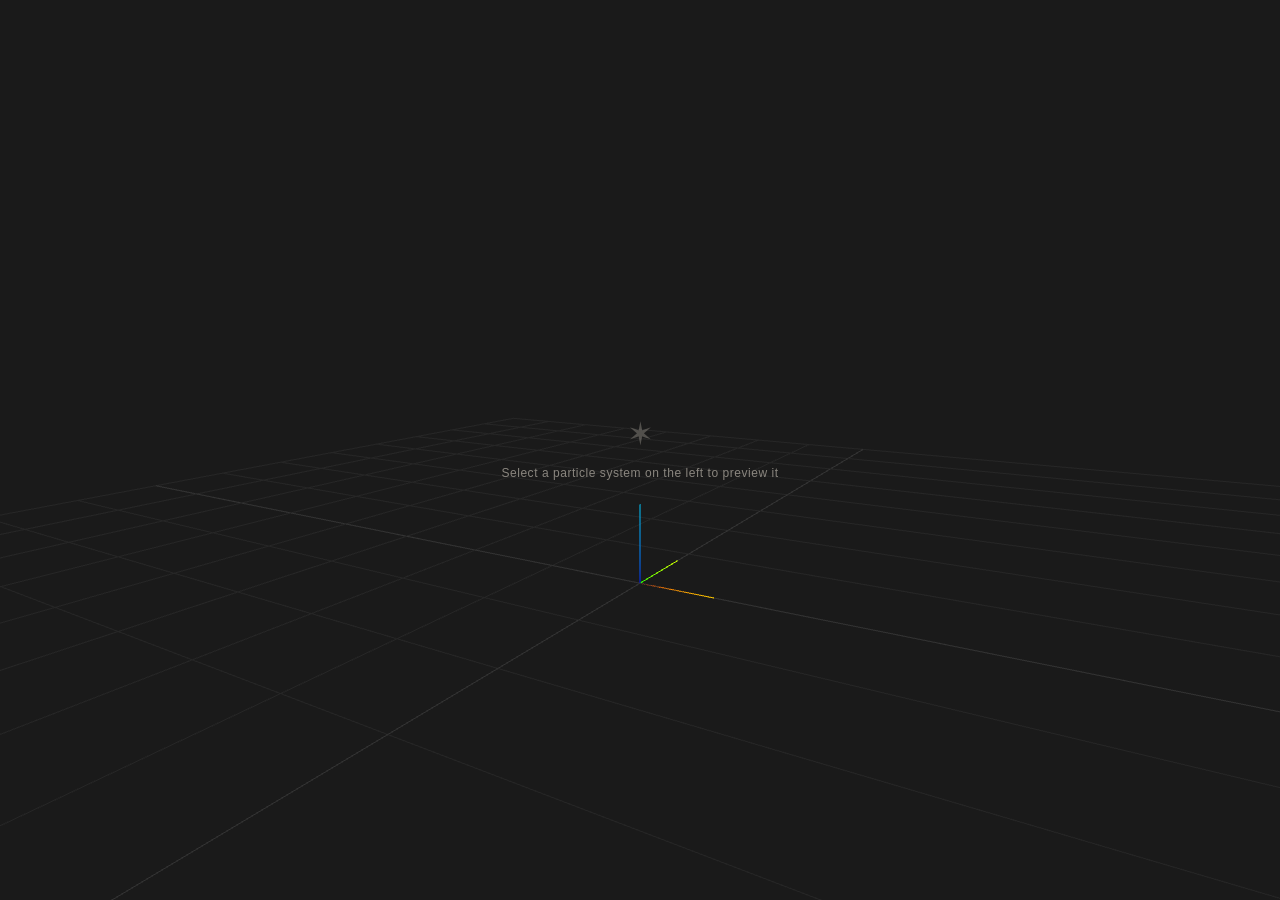
<file: src/static/particles3d.html>
<!DOCTYPE html>
<html lang="en">
<head>
<meta charset="utf-8">
<title>Particle Preview</title>
<style>
  * { margin: 0; padding: 0; box-sizing: border-box; }

  body {
    background: #1a1a1a;
    width: 100vw;
    height: 100vh;
    overflow: hidden;
    font-family: -apple-system, BlinkMacSystemFont, 'Segoe UI', Roboto, sans-serif;
  }

  #canvas-container { width: 100%; height: 100%; }

  /* Статус (idle / loading / error) - как в viewer3d */
  #status {
    position: absolute;
    inset: 0;
    display: flex;
    flex-direction: column;
    align-items: center;
    justify-content: center;
    gap: 14px;
    pointer-events: none;
  }

  @keyframes spin { to { transform: rotate(360deg); } }

  #status-spinner {
    width: 26px; height: 26px;
    border: 2px solid #3a3a3a;
    border-top-color: #8a867f;
    border-radius: 50%;
    animation: spin 0.75s linear infinite;
    display: none;
    flex-shrink: 0;
  }

  #status-icon { font-size: 32px; color: #8a867f; opacity: 0.5; line-height: 1; }

  /* Фон тёмный в обеих темах: огонь и свечение на светлом теряются. Зато
     подписи не тонут в нём, как прежние #454545 */
  #status-text {
    color: #8a867f;
    font-size: 12px;
    letter-spacing: 0.045em;
    text-align: center;
    max-width: 320px;
    line-height: 1.55;
  }

  #status.loading #status-spinner { display: block; }
  #status.loading #status-icon    { display: none; }
  #status.loading #status-text    { color: #8a867f; }
  #status.error   #status-icon    { opacity: 0.3; }
  #status.error   #status-text    { color: #a05050; }
  #status.hidden  { display: none; }

  /* Счётчик частиц */
  #stats {
    position: absolute;
    left: 10px; bottom: 8px;
    color: #7a766f;
    font-size: 11px;
    letter-spacing: 0.04em;
    user-select: none;
    display: none;
  }
</style>
</head>
<body>
<div id="canvas-container"></div>
<div id="status">
  <div id="status-spinner"></div>
  <div id="status-icon">&#10038;</div>
  <div id="status-text"></div>
</div>
<div id="stats"></div>

<script type="importmap">
{
  "imports": {
    "three":          "./js/three.module.js",
    "three/addons/":  "./js/addons/"
  }
}
</script>

<script type="module">
import * as THREE        from 'three';
import { OrbitControls } from 'three/addons/controls/OrbitControls.js';
import { OBJLoader }     from 'three/addons/loaders/OBJLoader.js';
import { ParticleSystemInstance, implementedModules } from './js/particles/engine.js';
import { patchDefinition, refreshInstances, missingMaterials, adoptDefinitions } from './js/particles/definitions.js';
import { modAttr, moduleFn, findModule, findOrigin, ORIGIN_OFFSET, toWorld, toLocal, effectScope,
         originScope, effectNames, shiftLive } from './js/particles/gizmo_scope.js';

// i18n

const I18N = {
  en: {
    prompt: 'Select a particle system on the left to preview it',
    error_load: 'Failed to load effect',
  },
  ru: {
    prompt: 'Выберите систему частиц слева, чтобы увидеть превью',
    error_load: 'Не удалось загрузить эффект',
  },
};
let lang = 'en';
window.setLanguage = (l) => {
  lang = I18N[l] ? l : 'en';
  // Подсказка «выберите систему» уже в кадре: язык приходит после старта, и
  // без перерисовки она осталась бы на прежнем
  if (statusEl && statusEl.className === '' && statusTxt.textContent) {
    statusTxt.textContent = I18N[lang].prompt;
  }
};

// Статус

const statusEl  = document.getElementById('status');
const statusTxt = document.getElementById('status-text');
const statsEl   = document.getElementById('stats');

function setStatus(mode, text) {
  statusEl.className = mode;
  statusTxt.textContent = text || '';
}
window.showPrompt  = (t) => setStatus('', t || I18N[lang].prompt);
window.showLoading = (t) => setStatus('loading', t || '');
window.showError   = (t) => setStatus('error', t || I18N[lang].error_load);

// Сцена

const container = document.getElementById('canvas-container');
const renderer = new THREE.WebGLRenderer({ antialias: true, alpha: false });
renderer.setPixelRatio(window.devicePixelRatio || 1);
renderer.setSize(window.innerWidth, window.innerHeight);
renderer.setClearColor(0x1a1a1a);
container.appendChild(renderer.domElement);

const scene = new THREE.Scene();

// Source: Z вверх, единицы - юниты Хаммера
const camera = new THREE.PerspectiveCamera(
  60, window.innerWidth / window.innerHeight, 1, 20000);
camera.up.set(0, 0, 1);
camera.position.set(110, -190, 80);

const controls = new OrbitControls(camera, renderer.domElement);
controls.target.set(0, 0, 40);
controls.enableDamping = true;
controls.dampingFactor = 0.08;
// Без предела колесо уводило камеру на миллионы юнитов - за дальнюю
// плоскость (20000), и сцена просто исчезала. Самые большие эффекты (небо,
// эмбиент карты) - несколько тысяч юнитов, им хватает
controls.maxDistance = 8000;
controls.update();
controls.saveState();   // «дом» камеры для returnIfLost

//: Дальше этого считаем, что человек улетел: центр обзора ушёл за край
//: сетки (она 512 юнитов) или камера отъехала так, что эффект - точка
const LOST_TARGET = 400;
const LOST_DISTANCE = 2000;

/** Вернуть камеру домой, если её увели далеко. Ближний ракурс не трогаем:
 *  его выбирали нарочно, чтобы сравнить эффекты с одной точки */
function returnIfLost() {
  const far = controls.target.distanceTo(controls.target0) > LOST_TARGET
    || camera.position.distanceTo(controls.target) > LOST_DISTANCE;
  if (far) controls.reset();
}

const grid = new THREE.GridHelper(512, 16, 0x333333, 0x262626);
grid.rotation.x = Math.PI / 2;   // XZ -> XY (пол Source)
scene.add(grid);

const axes = new THREE.AxesHelper(24);
scene.add(axes);

// Модель под эффектом
// Спрайты рисуются своим шейдером и на свет не реагируют - эти источники
// нужны только мешу модели, чтобы форма читалась без текстуры
scene.add(new THREE.HemisphereLight(0xbfc6cf, 0x202024, 2.0));
const modelSun = new THREE.DirectionalLight(0xffffff, 1.2);
modelSun.position.set(60, -120, 140);
scene.add(modelSun);

let modelObject = null;
let modelVisible = false;

function disposeModel() {
  if (modelObject === null) return;
  scene.remove(modelObject);
  const seen = new Set();
  modelObject.traverse(child => {
    if (!child.isMesh) return;
    child.geometry.dispose();
    const mat = child.material;
    // Материал общий на несколько мешей - освобождаем один раз, вместе с картой
    if (mat && !seen.has(mat)) {
      seen.add(mat);
      if (mat.map) mat.map.dispose();
      if (mat.dispose) mat.dispose();
    }
  });
  modelObject = null;
}

/**
 * Меш модели в сцене: OBJ приходит строкой из smd_to_obj_service с флагом
 * keep_source_axes, то есть уже в координатах Source - той же системе, в
 * которой живут контрол-пойнты и частицы. Никаких доворотов здесь быть не
 * должно, иначе эффект «съедет» с точки крепления
 *
 * textures - {имя материала: data URL}; имена приходят из usemtl того же OBJ.
 * Материал без текстуры остаётся серым: силуэт под эффектом всё равно нужен.
 */
// Случайная точка на поверхности показанной модели - для «Position on Model
// Random»: в игре частица рождается в хитбоксах игрока, здесь - на его же
// сетке. Треугольники взвешены по площади. «hitbox scale» приближён
// масштабом точки относительно центра модели (в игре - каждый хитбокс
// относительно своего центра, точнее без хитбоксов не сделать)
let modelSampler = null;

function buildModelSampler(obj) {
  const tris = [], cum = [];
  let total = 0;
  const v = [new THREE.Vector3(), new THREE.Vector3(), new THREE.Vector3()];
  obj.updateMatrixWorld(true);
  obj.traverse(child => {
    if (!child.isMesh) return;
    const pos = child.geometry.getAttribute('position');
    const idx = child.geometry.getIndex();
    const n = idx ? idx.count : pos.count;
    for (let i = 0; i + 2 < n; i += 3) {
      for (let k = 0; k < 3; k++) {
        const vi = idx ? idx.getX(i + k) : i + k;
        v[k].fromBufferAttribute(pos, vi).applyMatrix4(child.matrixWorld);
      }
      const area = new THREE.Triangle(v[0], v[1], v[2]).getArea();
      if (!(area > 0)) continue;
      tris.push([v[0].clone(), v[1].clone(), v[2].clone()]);
      total += area;
      cum.push(total);
    }
  });
  if (!tris.length) return null;
  const box = new THREE.Box3().setFromObject(obj);
  const center = box.getCenter(new THREE.Vector3());
  return { tris, cum, total, center };
}

function sampleModel(out, scale) {
  const m = modelSampler;
  if (!m || !modelVisible) return false;   // скрытой модели («В мире») для эффекта нет
  const r = Math.random() * m.total;
  let lo = 0, hi = m.cum.length - 1;
  while (lo < hi) { const mid = (lo + hi) >> 1; if (m.cum[mid] < r) lo = mid + 1; else hi = mid; }
  const [a, b, c] = m.tris[lo];
  let u = Math.random(), w = Math.random();
  if (u + w > 1) { u = 1 - u; w = 1 - w; }
  const s = scale || 1;
  for (let i = 0; i < 3; i++) {
    const k = 'xyz'[i];
    const p = a[k] + (b[k] - a[k]) * u + (c[k] - a[k]) * w;
    out[i] = m.center[k] + (p - m.center[k]) * s;
  }
  return true;
}

window.loadModelObj = function(objText, textures) {
  try {
    disposeModel();
    modelSampler = null;
    if (!objText) return;
    const obj = new OBJLoader().parse(objText);
    const maps = textures || {};
    const loader = new THREE.TextureLoader();
    const byName = {};
    const plain = new THREE.MeshLambertMaterial({
      color: 0x9aa0a8, side: THREE.DoubleSide,
    });
    const materialFor = (name) => {
      const url = maps[name];
      if (!url) return plain;
      if (!byName[name]) {
        const map = loader.load(url);
        map.colorSpace = THREE.SRGBColorSpace;
        byName[name] = new THREE.MeshLambertMaterial({
          map: map, side: THREE.DoubleSide,
        });
      }
      return byName[name];
    };
    obj.traverse(child => {
      if (!child.isMesh) return;
      const name = child.material && child.material.name;
      child.material = materialFor(name);
    });
    obj.visible = modelVisible;
    // Модель непрозрачна и пишет глубину: частицы за ней корректно скрываются
    obj.renderOrder = 0;
    scene.add(obj);
    modelObject = obj;
    modelSampler = buildModelSampler(obj);
  } catch (e) {
    console.log('loadModelObj error:', e);
  }
};

window.setModelVisible = function(v) {
  modelVisible = !!v;
  if (modelObject !== null) modelObject.visible = modelVisible;
};

window.clearModel = function() {
  disposeModel();
};

/** Состояние меша модели - для автопроверки загрузки (см. particleDebugState) */
window.particleDebugModel = function() {
  if (modelObject === null) return { loaded: false, visible: modelVisible };
  let meshes = 0, textured = 0;
  modelObject.traverse(child => {
    if (!child.isMesh) return;
    meshes++;
    if (child.material && child.material.map) textured++;
  });
  const box = new THREE.Box3().setFromObject(modelObject);
  return {
    loaded: true,
    visible: modelObject.visible,
    meshes: meshes,
    textured: textured,
    min: [box.min.x, box.min.y, box.min.z],
    max: [box.max.x, box.max.y, box.max.z],
  };
};

window.addEventListener('resize', () => {
  camera.aspect = window.innerWidth / window.innerHeight;
  camera.updateProjectionMatrix();
  renderer.setSize(window.innerWidth, window.innerHeight);
});

// Инстансный рендер спрайтов

const VERT = `
  attribute vec3 iPos;
  attribute float iRadius;
  attribute float iRot;
  attribute vec3 iColor;
  attribute float iAlpha;
  attribute vec4 iUV0;
  attribute vec4 iUV1;
  attribute float iBlend;
  attribute float iOrient;
  attribute vec3 iRight;
  attribute vec3 iUp;
  varying vec2 vUv0;
  varying vec2 vUv1;
  varying float vBlend;
  varying vec3 vColor;
  varying float vAlpha;
  varying vec2 vLocal;
  void main() {
    vec2 corner = position.xy;
    float c = cos(iRot), s = sin(iRot);
    vec2 rc = vec2(corner.x * c - corner.y * s, corner.x * s + corner.y * c);
    vec4 pos;
    if (iOrient > 1.5) {
      // orientation_type 2/3: спрайт лежит в плоскости осей iRight/iUp. Без
      // «orientation control point» это XY-плоскость мира,
      // с ним - базис контрол-пойнта
      pos = modelViewMatrix * vec4(iPos + (iRight * rc.x + iUp * rc.y) * iRadius, 1.0);
    } else if (iOrient > 0.5) {
      // orientation_type 1: билборд, зафиксированный по мировой вертикали -
      // разворачивается к камере только вокруг Z
      vec3 up = vec3(0.0, 0.0, 1.0);
      vec3 c = cross(up, cameraPosition - iPos);
      vec3 right = length(c) < 1e-5 ? vec3(1.0, 0.0, 0.0) : normalize(c);
      pos = modelViewMatrix * vec4(iPos + (right * rc.x + up * rc.y) * iRadius, 1.0);
    } else {
      pos = modelViewMatrix * vec4(iPos, 1.0);
      pos.xy += rc * iRadius;
    }
    gl_Position = projectionMatrix * pos;
    vUv0 = uv * iUV0.xy + iUV0.zw;
    vUv1 = uv * iUV1.xy + iUV1.zw;
    vBlend = iBlend;
    vColor = iColor;
    vAlpha = iAlpha;
    vLocal = uv;
  }
`;

const FRAG = `
  uniform sampler2D uTex;
  uniform float uHasTex;
  uniform float uSoft;
  uniform float uMod2x;
  varying vec2 vUv0;
  varying vec2 vUv1;
  varying float vBlend;
  varying vec3 vColor;
  varying float vAlpha;
  varying vec2 vLocal;
  void main() {
    vec4 t = vec4(1.0);
    if (uHasTex > 0.5) {
      vec4 t0 = texture2D(uTex, vUv0);
      vec4 t1 = texture2D(uTex, vUv1);
      t = mix(t0, t1, vBlend);
    } else if (uSoft > 0.5) {
      // Нет текстуры (refract-материал и т.п.) - мягкий круг вместо квада
      float d = length(vLocal * 2.0 - 1.0);
      t.a = smoothstep(1.0, 0.45, d);
    }
    if (uMod2x > 0.5) {
      // $mod2x: фон × цвет × 2 (бленд DstColor/SrcColor), прозрачность
      // ведёт к нейтральному серому, а не к чёрному
      gl_FragColor = vec4(mix(vec3(0.5), t.rgb * vColor, t.a * vAlpha), 1.0);
      return;
    }
    gl_FragColor = vec4(t.rgb * vColor, t.a * vAlpha);
    if (gl_FragColor.a < 0.004) discard;
  }
`;

// Лента (render_rope): треугольная полоса через частицы, мягкие края по ширине
// Текстура ложится вдоль ленты: U поперёк (0..1), V - пройденная длина в
// проходах текстуры (texel_size × высота текстуры), плюс сдвиг и скролл.
// Без текстуры - мягкая полоса
const ROPE_VERT = `
  attribute vec3 aColor;
  attribute float aAlpha;
  attribute float aU;
  attribute float aV;
  varying vec3 vColor;
  varying float vAlpha;
  varying vec2 vUv;
  void main() {
    gl_Position = projectionMatrix * modelViewMatrix * vec4(position, 1.0);
    vColor = aColor;
    vAlpha = aAlpha;
    vUv = vec2(aU, aV);
  }
`;

const ROPE_FRAG = `
  uniform sampler2D uTex;
  uniform float uHasTex;
  varying vec3 vColor;
  varying float vAlpha;
  varying vec2 vUv;
  void main() {
    vec4 t = vec4(1.0);
    if (uHasTex > 0.5) {
      t = texture2D(uTex, vUv);
    } else {
      float e = 1.0 - abs(vUv.x * 2.0 - 1.0);
      t.a = smoothstep(0.0, 0.6, e);
    }
    gl_FragColor = vec4(t.rgb * vColor, t.a * vAlpha);
    if (gl_FragColor.a < 0.004) discard;
  }
`;

const textureLoader = new THREE.TextureLoader();
const textureCache = {};   // materialName -> THREE.Texture | null

function getTexture(materialName, materials) {
  if (materialName in textureCache) return textureCache[materialName];
  const info = materials[materialName];
  let tex = null;
  if (info && info.dataUrl) {
    // Пока картинка из data-URL декодируется (1024-2048² у workshop-эффектов -
    // это секунды), three.js привязывает пустой GL-объект, а WebGL читает из
    // него непрозрачный ЧЁРНЫЙ: спрайт с обычным блендом висел чёрным
    // квадратом, пока текстура не догрузится. Батчи ждут ready
    tex = textureLoader.load(info.dataUrl, () => { tex.userData.ready = true; });
    tex.flipY = false;                       // UV sheet-кадров - top-left, как в Source
    // colorSpace не задаём: кастомный ShaderMaterial не делает обратного
    // sRGB-преобразования, декод в линейное пространство затемнил бы текстуры
    tex.wrapS = tex.wrapT = THREE.ClampToEdgeWrapping;
    tex.minFilter = THREE.LinearFilter;
    tex.magFilter = THREE.LinearFilter;
  }
  textureCache[materialName] = tex;
  return tex;
}

/** Мягкий фолбэк вместо квада: материала нет вовсе или это refract без $basetexture */
function isSoftFallback(materialName) {
  const info = materialsJson[materialName];
  if (!info) return true;
  return !info.dataUrl && info.shader === 'refract';
}

/** Батч: один материал (текстура+блендинг) -> один инстансный меш */
class SpriteBatch {
  constructor(texture, additive, soft, mod2x = false) {
    this._soft = soft ? 1.0 : 0.0;
    this._texture = texture;
    this.capacity = 256;
    this._buildGeometry();

    this.material = new THREE.ShaderMaterial({
      uniforms: {
        uTex:    { value: texture },
        uHasTex: { value: texture ? 1.0 : 0.0 },
        uSoft:   { value: this._soft },
        uMod2x:  { value: mod2x ? 1.0 : 0.0 },
      },
      vertexShader: VERT,
      fragmentShader: FRAG,
      transparent: true,
      depthWrite: false,
      depthTest: true,
      blending: THREE.CustomBlending,
      blendSrc: mod2x ? THREE.DstColorFactor : THREE.SrcAlphaFactor,
      blendDst: mod2x ? THREE.SrcColorFactor
              : additive ? THREE.OneFactor : THREE.OneMinusSrcAlphaFactor,
      // Альфу ХОЛСТА не трогаем. three создаёт контекст с alpha:true и
      // premultipliedAlpha:true (свой alpha:false - лишь про цвет очистки), и
      // обычный бленд опускал альфу буфера (0.3² + 0.7 = 0.79): сквозь холст
      // просвечивал фон страницы - тёмный в приложении. На экране это был
      // «чёрный ящик» ровно по границам полупрозрачных квадов
      blendSrcAlpha: THREE.ZeroFactor,
      blendDstAlpha: THREE.OneFactor,
      side: THREE.DoubleSide,
    });

    this.mesh = new THREE.Mesh(this.geometry, this.material);
    this.mesh.frustumCulled = false;
    // ponytail: без пер-частичной сортировки; additive поверх обычных
    this.mesh.renderOrder = additive ? 2 : 1;
    scene.add(this.mesh);
  }

  /** Геометрия под ёмкость - целиком новая: three (r160) в dispose отпускает
      только текущие атрибуты, и подменённые буферы висели в видеопамяти */
  _buildGeometry() {
    this.geometry = new THREE.InstancedBufferGeometry();
    // Квад ±1; uv: top-left origin (flipY=false)
    this.geometry.setAttribute('position', new THREE.BufferAttribute(
      new Float32Array([-1, -1, 0,  1, -1, 0,  1, 1, 0,  -1, 1, 0]), 3));
    this.geometry.setAttribute('uv', new THREE.BufferAttribute(
      new Float32Array([0, 1,  1, 1,  1, 0,  0, 0]), 2));
    this.geometry.setIndex([0, 1, 2, 0, 2, 3]);
    const n = this.capacity;
    const mk = (name, itemSize) => {
      const a = new THREE.InstancedBufferAttribute(new Float32Array(n * itemSize), itemSize);
      a.setUsage(THREE.DynamicDrawUsage);
      this.geometry.setAttribute(name, a);
      return a;
    };
    this.aPos    = mk('iPos', 3);
    this.aRadius = mk('iRadius', 1);
    this.aRot    = mk('iRot', 1);
    this.aColor  = mk('iColor', 3);
    this.aAlpha  = mk('iAlpha', 1);
    this.aUV0    = mk('iUV0', 4);
    this.aUV1    = mk('iUV1', 4);
    this.aBlend  = mk('iBlend', 1);
    this.aOrient = mk('iOrient', 1);
    this.aRight  = mk('iRight', 3);
    this.aUp     = mk('iUp', 3);
  }

  update(sprites) {
    if (sprites.length > this.capacity) {
      while (this.capacity < sprites.length) this.capacity *= 2;
      this.geometry.dispose();
      this._buildGeometry();
      this.mesh.geometry = this.geometry;
    }
    for (let i = 0; i < sprites.length; i++) {
      const s = sprites[i];
      this.aPos.array[i * 3]     = s.pos[0];
      this.aPos.array[i * 3 + 1] = s.pos[1];
      this.aPos.array[i * 3 + 2] = s.pos[2];
      this.aRadius.array[i] = s.radius;
      this.aRot.array[i]    = s.rotation;
      this.aColor.array[i * 3]     = s.color[0];
      this.aColor.array[i * 3 + 1] = s.color[1];
      this.aColor.array[i * 3 + 2] = s.color[2];
      this.aAlpha.array[i] = s.alpha;
      for (let j = 0; j < 4; j++) {
        this.aUV0.array[i * 4 + j] = s.uv0[j];
        this.aUV1.array[i * 4 + j] = s.uv1[j];
      }
      this.aBlend.array[i]  = s.blend;
      this.aOrient.array[i] = s.orientation;
      // Оси плоскости приходят только у ориентированных по CP спрайтов;
      // без них - XY-плоскость мира
      const right = s.right || SPRITE_PLANE_RIGHT;
      const up = s.up || SPRITE_PLANE_UP;
      for (let j = 0; j < 3; j++) {
        this.aRight.array[i * 3 + j] = right[j];
        this.aUp.array[i * 3 + j] = up[j];
      }
    }
    for (const a of [this.aPos, this.aRadius, this.aRot, this.aColor,
                     this.aAlpha, this.aUV0, this.aUV1, this.aBlend, this.aOrient,
                     this.aRight, this.aUp])
      a.needsUpdate = true;
    this.geometry.instanceCount = sprites.length;
    this.mesh.visible = sprites.length > 0
      && (!this._texture || Boolean(this._texture.userData.ready));
  }

  dispose() {
    scene.remove(this.mesh);
    this.geometry.dispose();
    this.material.dispose();
  }
}

/** Батч лент (render_rope): полоса, повёрнутая к камере, мягкие края.
    Геометрия пересобирается каждый кадр - лент единицы, вершин сотни */
class RopeBatch {
  constructor(additive, materialName) {
    this.geometry = new THREE.BufferGeometry();
    // Своя копия текстуры: спрайтам нужен clamp, ленте - повтор вдоль V.
    // Копия делит с оригиналом Source, так что грузится вместе с ним
    const base = getTexture(materialName, materialsJson);
    this._base = base;
    let texture = null;
    if (base) {
      texture = base.clone();
      texture.wrapT = THREE.RepeatWrapping;
      texture.needsUpdate = true;
    }
    const info = materialsJson[materialName];
    this.texHeight = (info && info.height) || 1;
    this.material = new THREE.ShaderMaterial({
      uniforms: { uTex: { value: texture }, uHasTex: { value: texture ? 1.0 : 0.0 } },
      vertexShader: ROPE_VERT,
      fragmentShader: ROPE_FRAG,
      transparent: true,
      depthWrite: false,
      blending: THREE.CustomBlending,
      blendSrc: THREE.SrcAlphaFactor,
      blendDst: additive ? THREE.OneFactor : THREE.OneMinusSrcAlphaFactor,
      blendSrcAlpha: THREE.ZeroFactor,      // альфа холста - см. SpriteBatch
      blendDstAlpha: THREE.OneFactor,
      side: THREE.DoubleSide,
    });
    this.mesh = new THREE.Mesh(this.geometry, this.material);
    this.mesh.frustumCulled = false;
    this.mesh.renderOrder = additive ? 2 : 1;
    scene.add(this.mesh);
  }

  update(ropes) {
    const pos = [], col = [], alp = [], us = [], vs = [], idx = [];
    const cam = camera.position;
    for (const rope of ropes) {
      const pts = rope.points;
      const base = pos.length / 3;
      // Длина одного прохода текстуры в юнитах; 0 в файле - как умолчание 4
      const span = ((rope.texel || 4) * this.texHeight) || 1;
      let v = (rope.offset || 0) + (rope.scroll || 0) * (rope.time || 0);
      for (let i = 0; i < pts.length; i++) {
        const p = pts[i];
        const prev = pts[Math.max(0, i - 1)], next = pts[Math.min(pts.length - 1, i + 1)];
        if (i > 0) v += Math.hypot(p.pos[0] - prev.pos[0], p.pos[1] - prev.pos[1],
                                   p.pos[2] - prev.pos[2]) / span;
        vs.push(v, v);
        // Направление сегмента и вектор «в сторону» лицом к камере
        let dx = next.pos[0] - prev.pos[0], dy = next.pos[1] - prev.pos[1], dz = next.pos[2] - prev.pos[2];
        const vx = p.pos[0] - cam.x, vy = p.pos[1] - cam.y, vz = p.pos[2] - cam.z;
        let sx = dy * vz - dz * vy, sy = dz * vx - dx * vz, sz = dx * vy - dy * vx;
        const sl = Math.hypot(sx, sy, sz) || 1;
        const r = p.radius;
        sx = sx / sl * r; sy = sy / sl * r; sz = sz / sl * r;
        pos.push(p.pos[0] - sx, p.pos[1] - sy, p.pos[2] - sz,
                 p.pos[0] + sx, p.pos[1] + sy, p.pos[2] + sz);
        col.push(p.color[0], p.color[1], p.color[2], p.color[0], p.color[1], p.color[2]);
        alp.push(p.alpha, p.alpha);
        us.push(0, 1);
        if (i > 0) {
          const a = base + (i - 1) * 2, b = base + i * 2;
          idx.push(a, a + 1, b, a + 1, b + 1, b);
        }
      }
    }
    this.geometry.dispose();
    this.geometry = new THREE.BufferGeometry();
    this.geometry.setAttribute('position', new THREE.Float32BufferAttribute(pos, 3));
    this.geometry.setAttribute('aColor', new THREE.Float32BufferAttribute(col, 3));
    this.geometry.setAttribute('aAlpha', new THREE.Float32BufferAttribute(alp, 1));
    this.geometry.setAttribute('aU', new THREE.Float32BufferAttribute(us, 1));
    this.geometry.setAttribute('aV', new THREE.Float32BufferAttribute(vs, 1));
    this.geometry.setIndex(idx);
    this.mesh.geometry = this.geometry;
    this.mesh.visible = idx.length > 0
      && (!this._base || Boolean(this._base.userData.ready));
  }

  dispose() {
    scene.remove(this.mesh);
    this.geometry.dispose();
    this.material.dispose();
    // Копия с повтором вдоль V - своя у батча, material.dispose её не трогает
    if (this.material.uniforms.uTex.value) this.material.uniforms.uTex.value.dispose();
  }
}

// Гизмо области спавна
// Показывает, ОТКУДА вылетают частицы: каркас сферы/бокса из инициализаторов
// позиции выбранной системы. Геометрия строится по тем же атрибутам, что
// читает симуляция (engine.js INITIALIZERS) - иначе каркас врал бы

const gizmoGroup = new THREE.Group();
scene.add(gizmoGroup);
let gizmoEnabled = false;

const GIZMO_OUTER  = 0x4a90d9;  // каркас области спавна
const GIZMO_HANDLE = 0xe0a33a;  // ручки (resize)
const GIZMO_MOVE   = 0xf2f2f2;  // ручка перемещения (центр)

const gizmoHandles = [];        // меши-ручки для рейкаста
let moveGizmoCenter = null;     // центр манипулятора перемещения (THREE.Vector3)

function gizmoMaterial(color, opacity) {
  return new THREE.LineBasicMaterial({
    color, transparent: true, opacity, depthWrite: false,
  });
}

function disposeGizmo() {
  gizmoHandles.length = 0;
  moveGizmoCenter = null;
  hoveredHandle = null;   // меши сейчас удалим - ссылка станет висячей
  for (const child of [...gizmoGroup.children]) {
    gizmoGroup.remove(child);
    if (child.geometry) child.geometry.dispose();
    if (child.material) child.material.dispose();
  }
}

function addHandleMesh(kind, meta, geom, color, pos, opacity = 0.92) {
  const mat = new THREE.MeshBasicMaterial({
    color, transparent: true, opacity, depthTest: false,
    side: THREE.DoubleSide,
  });
  const mesh = new THREE.Mesh(geom, mat);
  mesh.position.set(pos[0], pos[1], pos[2]);
  mesh.renderOrder = 5;
  mesh.frustumCulled = false;
  mesh.userData.handle = { kind, ...meta };
  mesh.userData.baseColor = color;
  mesh.userData.baseOpacity = opacity;
  gizmoGroup.add(mesh);
  gizmoHandles.push(mesh);
  return mesh;
}

//: Ручка под курсором подсвечивается - видно, что её можно тянуть
let hoveredHandle = null;
const HOVER_WHITE = new THREE.Color(0xffffff);

function setHoveredHandle(mesh) {
  if (hoveredHandle === mesh) return;
  if (hoveredHandle && hoveredHandle.material) {
    hoveredHandle.material.color.setHex(hoveredHandle.userData.baseColor);
    hoveredHandle.material.opacity = hoveredHandle.userData.baseOpacity;
  }
  hoveredHandle = mesh || null;
  if (hoveredHandle && hoveredHandle.material) {
    hoveredHandle.material.color
      .setHex(hoveredHandle.userData.baseColor).lerp(HOVER_WHITE, 0.45);
    hoveredHandle.material.opacity =
      Math.min(1, hoveredHandle.userData.baseOpacity + 0.35);
  }
}

function addHandle(kind, meta, pos, size, color) {
  addHandleMesh(kind, meta, new THREE.SphereGeometry(size, 12, 8), color, pos);
}

//: Цвета осей - как у AxesHelper: X красная, Y зелёная, Z синяя
const AXIS_COLORS = [0xd9534f, 0x5cb85c, 0x4a90d9];

/** Геометрия вдоль оси axis (0=X,1=Y,2=Z) из заготовки вдоль +Y */
function orientAlongAxis(geom, axis) {
  if (axis === 0) geom.rotateZ(-Math.PI / 2);
  else if (axis === 2) geom.rotateX(Math.PI / 2);
  return geom;
}

/**
 * Манипулятор перемещения: три оси (движение строго по одной координате),
 * три квадрата-плоскости (движение в плоскости двух координат) и белая
 * сфера в центре (свободно, в плоскости камеры).
 */
function addMoveGizmo(center, scale, span) {
  moveGizmoCenter = new THREE.Vector3(center[0], center[1], center[2]);
  // Оси держим ВНУТРИ области: иначе манипулятор перекрывает ручки граней
  // и клик по краю попадает в него, а не в грань
  const L = Math.max(scale * 3.5, span * 0.4);
  const rod = Math.max(scale * 0.14, L * 0.011);  // толщина стержня
  const tip = rod * 3.4;                          // радиус наконечника

  for (let axis = 0; axis < 3; axis++) {
    const color = AXIS_COLORS[axis];
    const dir = [0, 0, 0]; dir[axis] = 1;
    const mid = center.map((c, i) => c + dir[i] * L * 0.5);
    const end = center.map((c, i) => c + dir[i] * L);
    addHandleMesh('move_axis', { axis },
      orientAlongAxis(new THREE.CylinderGeometry(rod, rod, L, 8), axis),
      color, mid);
    addHandleMesh('move_axis', { axis },
      orientAlongAxis(new THREE.ConeGeometry(tip, tip * 2.2, 10), axis),
      color, end);

    // Квадрат в плоскости двух ДРУГИХ осей (нормаль = эта ось)
    const j = (axis + 1) % 3, k = (axis + 2) % 3;
    const quadPos = [...center];
    quadPos[j] += L * 0.45;
    quadPos[k] += L * 0.45;
    // PlaneGeometry лежит в XY (нормаль +Z) - доворачиваем до нужной нормали
    const quad = new THREE.PlaneGeometry(L * 0.26, L * 0.26);
    if (axis === 0) quad.rotateY(Math.PI / 2);        // нормаль X
    else if (axis === 1) quad.rotateX(Math.PI / 2);   // нормаль Y
    addHandleMesh('move_plane', { axis }, quad, color, quadPos, 0.45);
  }
  addHandle('move', {}, center, Math.max(rod * 2.2, scale * 0.8), GIZMO_MOVE);
}

/** Кольцо радиуса r в плоскости: 0=XY, 1=XZ, 2=YZ */
function ringPoints(r, plane, segments = 48) {
  const pts = [];
  for (let i = 0; i <= segments; i++) {
    const a = i / segments * Math.PI * 2;
    const c = Math.cos(a) * r, s = Math.sin(a) * r;
    if (plane === 0) pts.push(new THREE.Vector3(c, s, 0));
    else if (plane === 1) pts.push(new THREE.Vector3(c, 0, s));
    else pts.push(new THREE.Vector3(0, c, s));
  }
  return pts;
}

function addSphereGizmo(center, radius, color, opacity) {
  if (!(radius > 0)) return;
  for (let plane = 0; plane < 3; plane++) {
    const geom = new THREE.BufferGeometry().setFromPoints(ringPoints(radius, plane));
    const line = new THREE.Line(geom, gizmoMaterial(color, opacity));
    line.position.set(center[0], center[1], center[2]);
    line.frustumCulled = false;
    gizmoGroup.add(line);
  }
}

function addBoxGizmo(min, max, color, opacity) {
  const size = [max[0] - min[0], max[1] - min[1], max[2] - min[2]];
  if (!size.some(v => Math.abs(v) > 1e-6)) return;
  const box = new THREE.BoxGeometry(
    Math.abs(size[0]) || 0.01, Math.abs(size[1]) || 0.01, Math.abs(size[2]) || 0.01);
  const edges = new THREE.EdgesGeometry(box);
  box.dispose();
  const line = new THREE.LineSegments(edges, gizmoMaterial(color, opacity));
  line.position.set((min[0] + max[0]) / 2, (min[1] + max[1]) / 2,
                    (min[2] + max[2]) / 2);
  line.frustumCulled = false;
  gizmoGroup.add(line);
}

/** Точка, как её видит живой эффект: часть точек ставят его операторы */
function cpAt(n) {
  return rootInstance ? rootInstance.getControlPoint(n)
                      : controller.controlPoints[n] || [0, 0, 0];
}

/** Суммарное среднее смещение от Position Modify Offset Random */
function offsetOf(def) {
  const out = [0, 0, 0];
  for (const mod of def.initializers || []) {
    if (moduleFn(mod) !== 'position modify offset random') continue;
    let min = modAttr(mod, 'offset min', [0, 0, 0]);
    let max = modAttr(mod, 'offset max', [0, 0, 0]);
    if (modAttr(mod, 'offset in local space 0/1', false)) {
      const basis = rootInstance?.getControlPointBasis(modAttr(mod, 'control_point_number', 0));
      min = toWorld(basis, min); max = toWorld(basis, max);
    }
    for (let i = 0; i < 3; i++) out[i] += (min[i] + max[i]) / 2;
  }
  return out;
}

function rebuildGizmo(def) {
  disposeGizmo();
  gizmoGroup.visible = gizmoEnabled;
  if (!gizmoEnabled || !def) return;
  const shift = offsetOf(def);
  let moveCenter = null;   // один манипулятор перемещения на всё гизмо
  let moveScale = 8;
  let moveSpan = 40;

  (def.initializers || []).forEach((mod, modIndex) => {
    const fn = moduleFn(mod);
    if (fn === 'position within sphere random') {
      const cp = cpAt(modAttr(mod, 'control_point_number', 0));
      const center = [cp[0] + shift[0], cp[1] + shift[1], cp[2] + shift[2]];
      const rMax = modAttr(mod, 'distance_max', 0);
      addSphereGizmo(center, rMax, GIZMO_OUTER, 0.5);
      addSphereGizmo(center, modAttr(mod, 'distance_min', 0), GIZMO_OUTER, 0.22);
      const hs = Math.min(8, Math.max(2.5, rMax * 0.06));
      // На -X: на +X лежит стрелка перемещения, и при радиусе в её длину
      // щелчок по стрелке хватал радиус
      addHandle('sphere_radius', { modIndex, center },
                [center[0] - rMax, center[1], center[2]], hs, GIZMO_HANDLE);
      if (moveCenter === null) {
        moveCenter = center; moveScale = hs; moveSpan = rMax;
      }
    } else if (fn === 'position within box random') {
      const cp = cpAt(modAttr(mod, 'control point number', 0));
      const min = modAttr(mod, 'min', [0, 0, 0]);
      const max = modAttr(mod, 'max', [0, 0, 0]);
      const base = [cp[0] + shift[0], cp[1] + shift[1], cp[2] + shift[2]];
      const lo = [base[0] + min[0], base[1] + min[1], base[2] + min[2]];
      const hi = [base[0] + max[0], base[1] + max[1], base[2] + max[2]];
      addBoxGizmo(lo, hi, GIZMO_OUTER, 0.5);
      const ctr = [(lo[0] + hi[0]) / 2, (lo[1] + hi[1]) / 2, (lo[2] + hi[2]) / 2];
      const span = Math.max(hi[0] - lo[0], hi[1] - lo[1], hi[2] - lo[2]);
      const hs = Math.min(8, Math.max(2.5, span * 0.05));
      for (let axis = 0; axis < 3; axis++) {
        const j = (axis + 1) % 3, k = (axis + 2) % 3;
        // Накладка на грань вместо шара: не загораживает содержимое области
        const w = Math.max(hs * 1.2, Math.abs(hi[j] - lo[j]) * 0.24);
        const hgt = Math.max(hs * 1.2, Math.abs(hi[k] - lo[k]) * 0.24);
        for (const sign of [-1, 1]) {
          const p = [...ctr];
          p[axis] = sign > 0 ? hi[axis] : lo[axis];
          const quad = new THREE.PlaneGeometry(
            axis === 0 ? hgt : w, axis === 0 ? w : hgt);
          if (axis === 0) quad.rotateY(Math.PI / 2);
          else if (axis === 1) quad.rotateX(Math.PI / 2);
          addHandleMesh('box_face', { modIndex, axis, sign, base },
                        quad, GIZMO_HANDLE, p, 0.34);
        }
      }
      if (moveCenter === null) {
        moveCenter = ctr; moveScale = hs; moveSpan = span;
      }
    }
  });

  if (moveCenter !== null) addMoveGizmo(moveCenter, moveScale, moveSpan);

  // Матрицы свежих мешей обновляются только при рендере - рейкаст в том же
  // тике (драг сразу после пересборки) иначе видит ручки в (0,0,0)
  gizmoGroup.updateMatrixWorld(true);
}

// Драг ручек гизмо
// Мутируем systemsJson НА МЕСТЕ: инициализаторы движка читают атрибуты в
// момент спавна по ссылке на эти же объекты, так что новые частицы сразу
// летят по-новому - без пересоздания ParticleSystemInstance (без мигания).
// Итог отпускания ручки страница пишет в документ (sendGizmoEdits), во время
// драга Python в превью НИЧЕГО не пушит

const raycaster = new THREE.Raycaster();
const pointerNdc = new THREE.Vector2();
const dragPlane = new THREE.Plane();
const tmpVec = new THREE.Vector3();
let dragState = null;

function ndcFromEvent(e) {
  const rect = renderer.domElement.getBoundingClientRect();
  pointerNdc.x = ((e.clientX - rect.left) / rect.width) * 2 - 1;
  pointerNdc.y = -((e.clientY - rect.top) / rect.height) * 2 + 1;
}

function viewPlanePoint(p0) {
  // Точка под курсором на плоскости, параллельной экрану, через p0
  raycaster.setFromCamera(pointerNdc, camera);
  dragPlane.setFromNormalAndCoplanarPoint(
    camera.getWorldDirection(tmpVec).negate(), p0);
  const out = new THREE.Vector3();
  return raycaster.ray.intersectPlane(dragPlane, out) ? out : null;
}

/** Точка под курсором на плоскости с нормалью-осью normalAxis через p0.
    null - луч почти параллелен плоскости (движение было бы бесконечным) */
function planePoint(p0, normalAxis) {
  raycaster.setFromCamera(pointerNdc, camera);
  const n = new THREE.Vector3(); n.setComponent(normalAxis, 1);
  if (Math.abs(n.dot(raycaster.ray.direction)) < 0.08) return null;
  dragPlane.setFromNormalAndCoplanarPoint(n, p0);
  const out = new THREE.Vector3();
  return raycaster.ray.intersectPlane(dragPlane, out) ? out : null;
}

function axisPoint(origin, axisDir) {
  // Ближайшая к лучу курсора точка на прямой (origin, axisDir)
  raycaster.setFromCamera(pointerNdc, camera);
  const r0 = raycaster.ray.origin, rd = raycaster.ray.direction;
  const w0 = new THREE.Vector3().subVectors(origin, r0);
  const b = axisDir.dot(rd);
  const d = axisDir.dot(w0), ee = rd.dot(w0);
  const denom = 1 - b * b;
  if (Math.abs(denom) < 1e-6) return null;
  const t = (b * ee - d) / denom;    // параметр вдоль оси от origin
  return origin.clone().addScaledVector(axisDir, t);
}

function r2(x) { return Math.round(x * 100) / 100; }

//: Шаг сетки Хаммера - Shift при перемещении даёт ровные значения
const SNAP_STEP = 8;
function snap(x) { return Math.round(x / SNAP_STEP) * SNAP_STEP; }

function setModAttr(mod, name, type, value) {
  const key = name.toLowerCase();
  if (mod.attrs[key]) mod.attrs[key].v = value;
  else mod.attrs[key] = { t: type, v: value };
}

// Правки во время протяжки живут только здесь, в документ уходит итог,
// одним шагом истории (window.onGizmoEdit ставит страница)
function sendGizmoEdits(edits, final) {
  if (final && typeof window.onGizmoEdit === 'function')
    window.onGizmoEdit(currentRootName, edits);
}

//: Что двигает гизмо: 'effect' - корень вместе с дочерними, 'system' - только корень
let gizmoScope = 'effect';
window.setGizmoScope = (s) => { gizmoScope = s === 'system' ? 'system' : 'effect'; };

function applyDrag(e, final) {
  const def = systemsJson[currentRootName];
  if (!def || !dragState) return;
  const h = dragState.handle;
  const edits = [];

  if (h.kind === 'sphere_radius') {
    const mod = def.initializers[h.modIndex];
    if (!mod) return;
    const hit = viewPlanePoint(dragState.centerV);
    if (!hit) return;
    // Радиус - от стартового значения на дельту расстояния до центра:
    // без скачка в момент захвата ручки
    const dist = hit.distanceTo(dragState.centerV);
    const r = r2(Math.max(0, dragState.startR + dist - dragState.startDist));
    setModAttr(mod, 'distance_max', 'float', r);
    edits.push({ group: 'initializers', index: def.initializers.indexOf(mod), fn: mod.functionName,
                 attr: 'distance_max', type: 'float', value: r });
    if (modAttr(mod, 'distance_min', 0) > r) {
      setModAttr(mod, 'distance_min', 'float', r);
      edits.push({ group: 'initializers', index: def.initializers.indexOf(mod), fn: mod.functionName,
                   attr: 'distance_min', type: 'float', value: r });
    }
  } else if (h.kind === 'box_face') {
    const mod = def.initializers[h.modIndex];
    if (!mod) return;
    const axisDir = new THREE.Vector3(); axisDir.setComponent(h.axis, 1);
    const hit = axisPoint(dragState.p0, axisDir);
    if (!hit) return;
    const local = r2(hit.getComponent(h.axis) - h.base[h.axis]);
    const min = [...modAttr(mod, 'min', [0, 0, 0])];
    const max = [...modAttr(mod, 'max', [0, 0, 0])];
    if (e && e.shiftKey) {
      // Shift - симметрично: противоположная грань едет зеркально,
      // центр области остаётся на месте
      const c = dragState.faceCenter;
      const half = Math.abs(local - c);
      min[h.axis] = r2(c - half);
      max[h.axis] = r2(c + half);
    } else if (h.sign > 0) {
      max[h.axis] = Math.max(local, min[h.axis]);
    } else {
      min[h.axis] = Math.min(local, max[h.axis]);
    }
    setModAttr(mod, 'min', 'vec3', min);
    setModAttr(mod, 'max', 'vec3', max);
    edits.push({ group: 'initializers', index: def.initializers.indexOf(mod), fn: mod.functionName,
                 attr: 'min', type: 'vec3', value: min });
    edits.push({ group: 'initializers', index: def.initializers.indexOf(mod), fn: mod.functionName,
                 attr: 'max', type: 'vec3', value: max });
  } else if (h.kind === 'move' || h.kind === 'move_axis'
             || h.kind === 'move_plane') {
    // Дельта считается от точки ЗАХВАТА - иначе гизмо прыгает под курсор
    let hit, delta;
    if (h.kind === 'move_axis') {
      const dir = new THREE.Vector3(); dir.setComponent(h.axis, 1);
      hit = axisPoint(dragState.center, dir);
      if (!hit) return;
      delta = [0, 0, 0];
      delta[h.axis] = hit.getComponent(h.axis)
                    - dragState.startHit.getComponent(h.axis);
    } else if (h.kind === 'move_plane') {
      hit = planePoint(dragState.center, h.axis);
      if (!hit) return;
      delta = [hit.x - dragState.startHit.x, hit.y - dragState.startHit.y,
               hit.z - dragState.startHit.z];
      delta[h.axis] = 0;              // нормаль плоскости не двигаем
    } else {
      hit = viewPlanePoint(dragState.center);
      if (!hit) return;
      delta = [hit.x - dragState.startHit.x, hit.y - dragState.startHit.y,
               hit.z - dragState.startHit.z];
    }
    // Shift при перемещении - шаг по сетке (ровные значения вместо 22.47).
    // Округляем ТОЛЬКО оси, по которым реально двигали: иначе снап сдвигал
    // и неподвижные координаты
    const snapping = !!(e && e.shiftKey);
    const step = (v, i) => (snapping && delta[i] !== 0) ? snap(v) : r2(v);

    // Бокс двигаем ИМ САМИМ (min/max), место рождения - через Position
    // Modify Offset Random, весь эффект - смещением точки «начало эффекта»
    // (в осях точки 0). Симуляция подхватывает сразу: атрибуты читаются по ссылке
    const basis = rootInstance?.getControlPointBasis(0);
    let moved = null;
    for (const m of dragState.movers) {
      const mod = systemsJson[m.name]?.[m.group]?.[m.idx];
      if (!mod) continue;
      for (const [attr, base] of m.pairs) {
        const from = m.local ? toWorld(basis, base) : base;
        const to = from.map((v, i) => step(v + delta[i], i));
        const value = m.local ? toLocal(basis, to).map(r2) : to;
        setModAttr(mod, attr, 'vec3', value);
        edits.push({ system: m.name, group: m.group, index: m.idx,
                     fn: mod.functionName, attr, type: 'vec3', value });
        if (!moved) moved = to.map((v, i) => v - from[i]);
      }
    }
    // На столько же, уже со снапом, едут живые частицы
    if (moved) {
      shiftLive(rootInstance, dragState.moving,
                moved.map((v, i) => v - dragState.applied[i]));
      dragState.applied = moved;
    }
  }

  rebuildGizmo(def);
  if (edits.length) sendGizmoEdits(edits, final);
}

//: Номер нажатия, для которого документ ставит точку «начало эффекта»; 0 -
//: не ставит или кнопку уже отпустили. По номеру, а не флагом: отпустили и
//: нажали снова, пока документ отвечал на первое - первый ответ не должен
//: начать протяжку второго нажатия
let preparing = 0;
let prepareTurn = 0;
//: Эффекты, которым точку ставить нельзя (считают свои точки): их весь
//: эффект двигают места рождения, и документ второй раз не спрашиваем
const noOrigin = new Set();

/**
 * Начало протяжки ручки перемещения: что двигаем и откуда считаем сдвиг.
 * null - начать нельзя (курсор не попал в плоскость ручки)
 */
function beginMove(state, whole) {
  const root = currentRootName;
  let scope;
  if (whole && findOrigin(systemsJson[root]) >= 0) {
    scope = originScope(systemsJson, root);
  } else {
    const sc = effectScope(systemsJson, root, whole);
    scope = { movers: [], moving: sc.moving };
    let restart = false;
    for (const name of sc.movers) {
      const d = systemsJson[name];
      if (!d) continue;
      d.initializers = d.initializers || [];
      let idx = findModule(d, 'position within box random');
      let names = ['min', 'max'];
      // Своё смещение места рождения, не «Effect origin offset»: то в осях
      // точки и едет вместе с началом эффекта
      const ownOffset = () => d.initializers.findIndex((m) =>
        moduleFn(m) === 'position modify offset random' && m.name !== ORIGIN_OFFSET);
      if (idx < 0) {
        if (ownOffset() < 0) {
          // Модуль обязан существовать ДО начала драга: живой инстанс
          // фиксирует список инициализаторов при создании, и дописанный
          // на лету модуль он бы не увидел (каркас ехал бы без частиц)
          d.initializers.push({
            functionName: 'Position Modify Offset Random',
            name: 'Position Modify Offset Random', attrs: {},
          });
          restart = true;
        }
        idx = ownOffset();
        names = ['offset min', 'offset max'];
      }
      const mod = d.initializers[idx];
      scope.movers.push({ name, group: 'initializers', idx, local: false,
                          pairs: names.map((a) => [a, [...modAttr(mod, a, [0, 0, 0])]]) });
    }
    if (restart) window.setRootSystem(root);   // единственный перезапуск
  }
  state.movers = scope.movers;
  state.moving = scope.moving;
  state.applied = [0, 0, 0];
  // Центр манипулятора = центр области (ручка оси смещена от него)
  state.center = moveGizmoCenter ? moveGizmoCenter.clone() : state.p0?.clone();
  if (!state.center) return null;
  const h = state.handle;
  let start = null;
  if (h.kind === 'move_axis') {
    const dir = new THREE.Vector3(); dir.setComponent(h.axis, 1);
    start = axisPoint(state.center, dir);
  } else if (h.kind === 'move_plane') {
    start = planePoint(state.center, h.axis);
  } else {
    start = viewPlanePoint(state.center);
  }
  if (!start) return null;
  state.startHit = start;
  return state;
}

renderer.domElement.addEventListener('pointerdown', (e) => {
  if (!gizmoEnabled || !currentRootName || e.button !== 0) return;
  ndcFromEvent(e);
  raycaster.setFromCamera(pointerNdc, camera);
  const hit = raycaster.intersectObjects(gizmoHandles, false)[0];
  if (!hit) return;
  const h = hit.object.userData.handle;
  const def = systemsJson[currentRootName];
  const state = { handle: h, p0: hit.object.position.clone() };
  if (h.kind === 'move' || h.kind === 'move_axis' || h.kind === 'move_plane') {
    if (!def) return;
    // Alt на время меняет режим: «весь эффект» <-> «эта система»
    const whole = (gizmoScope === 'effect') !== !!e.altKey;
    // Весь эффект едет точкой «начало эффекта». Её ставит документ, один раз:
    // эффект пересоберётся, и протяжка начнётся с ручки на новом месте
    if (preparing) return;
    if (whole && findOrigin(def) < 0 && !noOrigin.has(currentRootName)
        && typeof window.onGizmoPrepare === 'function') {
      const turn = ++prepareTurn;
      preparing = turn;
      controls.enabled = false;
      try { renderer.domElement.setPointerCapture(e.pointerId); } catch (_) {}
      e.preventDefault();
      const root = currentRootName;
      window.onGizmoPrepare(root).then((ok) => {
        const held = preparing === turn;
        if (held) preparing = 0;
        if (ok === 'fallback') noOrigin.add(root);
        // Отпустили раньше ответа: точка уже в документе, и её надо записать
        // шагом истории, иначе она уйдёт в чужую правку
        if (ok === true && !held) window.onGizmoEdit?.(root, []);
        if (!held) return;
        const st = ok ? beginMove({ handle: h }, true) : null;
        if (st) dragState = st;
        else controls.enabled = true;
      });
      return;
    }
    if (!beginMove(state, whole)) return;
  } else if (h.kind === 'box_face') {
    // Центр области по этой оси - опора для симметричного изменения (Shift)
    const mod = def ? def.initializers[h.modIndex] : null;
    const lo = mod ? modAttr(mod, 'min', [0, 0, 0]) : [0, 0, 0];
    const hi = mod ? modAttr(mod, 'max', [0, 0, 0]) : [0, 0, 0];
    state.faceCenter = (lo[h.axis] + hi[h.axis]) / 2;
  } else if (h.kind === 'sphere_radius') {
    const mod = def ? def.initializers[h.modIndex] : null;
    state.centerV = new THREE.Vector3(h.center[0], h.center[1], h.center[2]);
    state.startR = mod ? modAttr(mod, 'distance_max', 0) : 0;
    const hit0 = viewPlanePoint(state.centerV);
    state.startDist = hit0 ? hit0.distanceTo(state.centerV) : state.startR;
  }
  dragState = state;
  controls.enabled = false;
  try { renderer.domElement.setPointerCapture(e.pointerId); } catch (_) {}
  renderer.domElement.style.cursor = 'grabbing';
  e.preventDefault();
});

renderer.domElement.addEventListener('pointermove', (e) => {
  if (dragState) {
    ndcFromEvent(e);
    applyDrag(e, false);
    return;
  }
  if (!gizmoEnabled || gizmoHandles.length === 0) {
    setHoveredHandle(null);
    return;
  }
  ndcFromEvent(e);
  raycaster.setFromCamera(pointerNdc, camera);
  const hit = raycaster.intersectObjects(gizmoHandles, false)[0];
  setHoveredHandle(hit ? hit.object : null);
  renderer.domElement.style.cursor = hit ? 'grab' : '';
});

function endDrag(e) {
  // Отпустили, пока документ ставил точку: протяжки не было
  if (preparing) { preparing = 0; controls.enabled = true; }
  if (!dragState) return;
  ndcFromEvent(e);
  applyDrag(e, true);
  dragState = null;
  controls.enabled = true;
  renderer.domElement.style.cursor = '';
}
renderer.domElement.addEventListener('pointerup', endDrag);
renderer.domElement.addEventListener('pointercancel', endDrag);
// При захваченном указателе leave не приходит, сработает только если
// setPointerCapture не удался - чтобы драг не «залип» с выключенной камерой
renderer.domElement.addEventListener('pointerleave', (e) => {
  if (dragState) endDrag(e);
});

window.setGizmoVisible = function(v) {
  gizmoEnabled = !!v;
  rebuildGizmo(currentRootName ? systemsJson[currentRootName] : null);
};

/** Экранные позиции ручек гизмо - для автотестов драга (module-scope
    недоступен снаружи) */
window.gizmoHandleScreenPos = function() {
  const rect = renderer.domElement.getBoundingClientRect();
  return gizmoHandles.map(m => {
    const v = m.position.clone().project(camera);
    const h = m.userData.handle;
    return { kind: h.kind, axis: h.axis, sign: h.sign,
             x: rect.left + (v.x + 1) / 2 * rect.width,
             y: rect.top + (1 - v.y) / 2 * rect.height };
  });
};

// Состояние эффекта

let systemsJson = {};
let materialsJson = {};
let rootInstance = null;
let currentRootName = '';
let batches = {};          // ключ материала -> SpriteBatch
let ropeBatches = {};      // ключ материала -> RopeBatch
let paused = false;
let loop = true;
let finishedAt = null;
const controller = { controlPoints: [[0, 0, 0]], controlPointBases: {},
                     sampleModel };   // точка на показанной модели, см. buildModelSampler

//: Плоскость ориентированных спрайтов, когда «orientation control point» не задан
const SPRITE_PLANE_RIGHT = [1, 0, 0];
const SPRITE_PLANE_UP = [0, 1, 0];

function disposeBatches() {
  for (const b of Object.values(batches)) b.dispose();
  batches = {};
  for (const b of Object.values(ropeBatches)) b.dispose();
  ropeBatches = {};
}

//: Что движок умеет симулировать: странице этот список нужен прямо из окна
//: кадра
window.implementedModules = implementedModules;

// Сочетания клавиш редактора (Ctrl+Z, Ctrl+C…) принадлежат СТРАНИЦЕ, а
// фокус после щелчка по кадру достаётся этому iframe - и они молча не
// работали, пока не щёлкнешь мимо. Своей обработки здесь нет: только
// передача нажатия наверх (так же делает viewer3d -> onPartsKey)
window.addEventListener('keydown', e => {
  if (!(e.ctrlKey || e.metaKey)) return;
  if (typeof window.onEditorKey === 'function') window.onEditorKey(e);
});

window.loadParticleData = function(dataJson) {
  try {
    const data = (typeof dataJson === 'string') ? JSON.parse(dataJson) : dataJson;
    systemsJson = data.systems || {};
    materialsJson = data.materials || {};
    for (const k of Object.keys(textureCache)) {
      if (textureCache[k]) textureCache[k].dispose();
      delete textureCache[k];
    }
    if (data.rootName) window.setRootSystem(data.rootName);
    else {
      rootInstance = null;
      currentRootName = '';
      disposeBatches();
      disposeGizmo();
      window.showPrompt();
    }
  } catch (e) {
    console.log('loadParticleData error:', e);
    window.showError(I18N[lang].error_load + ': ' + e.message);
  }
};

/** Добавляет текстуры ещё одного эффекта того же файла: файл приходит с
    текстурами только открытого эффекта, остальные - при выборе. Готовые
    GPU-текстуры не трогаем, «текстуры нет», запомненное раньше, забываем */
window.addMaterials = function(more, asked) {
  for (const [name, info] of Object.entries(more || {})) {
    if (textureCache[name] === null) delete textureCache[name];
    if (!materialsJson[name]) materialsJson[name] = info;
  }
  // Спрошенные, но не найденные в игре - запоминаем «нет», чтобы страница
  // не спрашивала их на каждую правку (null движок и так рисует фолбэком)
  for (const name of asked || []) if (!(name in materialsJson)) materialsJson[name] = null;
};

/** Материалы эффекта `root` (с дочерними), о которых движок ещё не знает */
window.missingMaterials = (root) =>
  missingMaterials(systemsJson, materialsJson, root || currentRootName);

/** Обновление только определений систем (правка атрибутов): материалы и
    GPU-текстуры переиспользуются - без ремаршалинга PNG и роста VRAM */
window.updateSystems = function(systemsOnly, rootName, { soft = false } = {}) {
  try {
    const next = (typeof systemsOnly === 'string')
      ? JSON.parse(systemsOnly) : (systemsOnly || {});
    // Итог перетаскивания гизмо: значения в кадре уже те же, что в документе,
    // и пересборка только перезапустила бы эффект. Нужна она, лишь когда
    // документ поменял состав (своя копия общей системы)
    if (soft && rootName === currentRootName
        && effectNames(next, rootName) === effectNames(systemsJson, rootName)) return;
    systemsJson = next;
    if (rootName) window.setRootSystem(rootName);
  } catch (e) {
    console.log('updateSystems error:', e);
    window.showError(I18N[lang].error_load + ': ' + e.message);
  }
};

/** Живая правка ползунком (js/particles/definitions.js) */
window.previewAttrs = function(system, edits) {
  const def = systemsJson[system];
  if (def) { patchDefinition(def, edits); refreshInstances(rootInstance, def); }
};

/** Точечная правка поверх остальных систем: тот же состав и soft - на месте */
window.mergeSystems = (changed, rootName, opts = {}) => {
  const next = { ...systemsJson, ...changed };
  const same = rootName === currentRootName && effectNames(next, rootName) === effectNames(systemsJson, rootName);
  if (!opts.soft || !same) return window.updateSystems(next, rootName, opts);
  for (const def of adoptDefinitions(systemsJson, changed)) refreshInstances(rootInstance, def);
};

window.setRootSystem = function(name) {
  try {
    const def = systemsJson[name];
    if (!def) { window.showError(I18N[lang].error_load + ': ' + name); return; }
    disposeBatches();
    // Только при СМЕНЕ эффекта: правка атрибута тоже приходит сюда, и
    // камера не должна прыгать, пока человек крутит ползунок
    if (name !== currentRootName) returnIfLost();
    rootInstance = new ParticleSystemInstance(def, systemsJson, materialsJson, controller);
    currentRootName = name;
    rebuildGizmo(def);
    finishedAt = null;
    setStatus('hidden', '');
    statsEl.style.display = 'block';
  } catch (e) {
    console.log('setRootSystem error:', e);
    window.showError(I18N[lang].error_load + ': ' + e.message);
  }
};

window.restartEffect = function() {
  if (rootInstance) { rootInstance.reset(); finishedAt = null; }
};

window.setPaused = function(v) { paused = !!v; };
// Фон кадра. Полупрозрачные тёмные слои (дымка воды у seamine) на чёрном
// выглядят чёрным ящиком, а на светлом - как в игре на освещённой карте
window.setBackground = function(hex) { renderer.setClearColor(hex); };
window.setLoop = function(v) { loop = !!v; };

//: Базовые (заданные пользователем) значения CP - мотор двигает относительно них
const cpBase = {};
//: Пресеты движения CP: i -> {kind, amp, period}
const cpMotion = {};
//: Время, накопленное для пресетов (на паузе стоит)
let cpMotionTime = 0;

function cpBaseOf(i) {
  return cpBase[i] || (cpBase[i] = { pos: [0, 0, 0], angles: [0, 0, 0], hasAngles: false });
}

window.setControlPoint = function(i, x, y, z) {
  cpBaseOf(i).pos = [x, y, z];
  controller.controlPoints[i] = [x, y, z];
};

/**
 * Ориентация контрол-пойнта из углов Source (pitch, yaw, roll в градусах) -
 * порт AngleVectors из mathlib. От неё зависят локальные системы координат
 * инициализаторов и плоскость спрайтов при orientation_type 2/3.
 * Тот же формат углов пишет Crowbar в «$attachment ... rotate P Y R», поэтому
 * привязка к attachment модели ляжет сюда без пересчётов
 *
 * Нули здесь дают Forward=(1,0,0), Right=(0,-1,0), Up=(0,0,1) - это НЕ дефолт
 * движка (Forward=(0,1,0), Right=(1,0,0)): дефолтом Source заполняет CP, пока
 * ориентацию никто не выставил. Сбросить обратно - clearControlPointOrientation.
 */
function basisFromAngles(pitch, yaw, roll) {
  const d = Math.PI / 180;
  const sp = Math.sin(pitch * d), cp = Math.cos(pitch * d);
  const sy = Math.sin(yaw * d), cy = Math.cos(yaw * d);
  const sr = Math.sin(roll * d), cr = Math.cos(roll * d);
  return {
    fwd: [cp * cy, cp * sy, -sp],
    right: [-sr * sp * cy + cr * sy, -sr * sp * sy - cr * cy, -sr * cp],
    up: [cr * sp * cy + sr * sy, cr * sp * sy - sr * cy, cr * cp],
  };
}

window.setControlPointOrientation = function(i, pitch, yaw, roll) {
  const b = cpBaseOf(i);
  b.angles = [pitch, yaw, roll];
  b.hasAngles = true;
  controller.controlPointBases[i] = basisFromAngles(pitch, yaw, roll);
};

/** Сброс ориентации CP к дефолту движка */
window.clearControlPointOrientation = function(i) {
  delete controller.controlPointBases[i];
  const b = cpBase[i];
  if (b) { b.angles = [0, 0, 0]; b.hasAngles = false; }
};

/**
 * Пресет движения контрол-пойнта. В игре эффект висит на движущемся игроке, и
 * именно движение CP проявляет Movement Lock to Control Point, drag и инерцию
 * Верле - на неподвижной точке этого не увидеть.
 *   kind: 'none' | 'bob' (вверх-вниз) | 'sway' (шаг вбок с подскоком)
 *       | 'orbit' (по кругу, CP смотрит по касательной) | 'spin' (разворот на месте)
 * amp - юниты, period - секунды на цикл.
 * Пресеты orbit и spin ЗАДАЮТ ориентацию CP, даже если углы не выставлялись.
 */
window.setControlPointMotion = function(i, kind, amp, period) {
  if (!kind || kind === 'none') {
    delete cpMotion[i];
    const b = cpBaseOf(i);
    applyControlPoint(i, b.pos, b.angles, b.hasAngles);
    return;
  }
  cpMotion[i] = { kind: kind, amp: amp, period: period > 0 ? period : 1 };
};

/** Ставит CP на кадр, НЕ трогая базовые значения (их правит только UI) */
function applyControlPoint(i, pos, angles, withAngles) {
  controller.controlPoints[i] = [pos[0], pos[1], pos[2]];
  if (withAngles) controller.controlPointBases[i] = basisFromAngles(
    angles[0], angles[1], angles[2]);
  else delete controller.controlPointBases[i];
}

/** Двигает CP по пресетам - вызывается каждый кадр до симуляции */
function updateControlPointMotion(dt) {
  const keys = Object.keys(cpMotion);
  if (keys.length === 0) return;
  cpMotionTime += dt;
  for (const key of keys) {
    const m = cpMotion[key];
    const b = cpBaseOf(key | 0);
    const w = 2 * Math.PI * cpMotionTime / m.period;
    const pos = [b.pos[0], b.pos[1], b.pos[2]];
    const ang = [b.angles[0], b.angles[1], b.angles[2]];
    let withAngles = b.hasAngles;
    if (m.kind === 'bob') {
      pos[2] += Math.sin(w) * m.amp;
    } else if (m.kind === 'sway') {
      pos[0] += Math.sin(w) * m.amp;
      pos[2] += Math.abs(Math.cos(w)) * m.amp * 0.25;
    } else if (m.kind === 'orbit') {
      pos[0] += Math.cos(w) * m.amp;
      pos[1] += Math.sin(w) * m.amp;
      ang[1] += w * 180 / Math.PI + 90;   // смотрим по касательной
      withAngles = true;
    } else if (m.kind === 'spin') {
      ang[1] += w * 180 / Math.PI;
      withAngles = true;
    }
    applyControlPoint(key | 0, pos, ang, withAngles);
  }
}

/** Прокрутить симуляцию на steps шагов по dt секунд - детерминированно,
    без зависимости от кадров (в фоновой вкладке rAF не тикает) */
window.particleDebugAdvance = function(dt = 1 / 60, steps = 60) {
  if (!rootInstance) return null;
  for (let i = 0; i < steps; i++) {
    updateControlPointMotion(dt);
    rootInstance.movement(dt);
  }
  return window.particleDebugState();
};

/** Состояние частиц корневой системы - для автопроверки операторов
    (движок большой, глазами регрессии в нём не видно) */
window.particleDebugState = function(limit = 8) {
  if (!rootInstance) return null;
  const out = [];
  for (const p of rootInstance.particles.slice(0, limit))
    out.push({
      pos: [...p.pos], radius: p.radius, alpha: p.alpha,
      color: [...p.color], rotation: p.rotation,
      age: rootInstance.curTime - p.spawnTime,
    });
  return { time: rootInstance.curTime, count: rootInstance.particles.length,
           particles: out };
};

/** Дерево систем: имя, число частиц, первая частица, точки 0..3 - чтобы
    видеть, куда дети ставят свои контрольные точки */
window.particleDebugTree = function(depth = 4) {
  if (!rootInstance) return null;
  const node = (sys, d) => ({
    name: sys.def && sys.def.name, count: sys.particles.length,
    first: sys.particles[0] ? [...sys.particles[0].pos].map(v => +v.toFixed(1)) : null,
    cps: [0, 1, 2, 3].map(i => [...sys.getControlPoint(i)].map(v => +v.toFixed(1))),
    ops: sys.operators.map(o => (o.mod.functionName || o.mod.name || '?')),
    children: d > 0 ? sys.children.map(c => node(c, d - 1)) : undefined,
  });
  return node(rootInstance, depth);
};
window.particleDebugSystem = (name) => {
  const find = (sys) => (sys.def && sys.def.name) === name ? sys
    : sys.children.map(find).find(Boolean);
  return rootInstance && find(rootInstance);
};

/** Экранные углы спрайтов после render_screen_velocity_rotate - для
    автотеста камеро-зависимого поворота */
window.particleDebugSpriteRotations = function() {
  if (!rootInstance) return [];
  const pool = [];
  rootInstance.collectSprites(pool, []);
  const out = [];
  for (const s of pool) {
    if (!s.screenVel || !s.vel) continue;
    _orientVec.set(s.vel[0], s.vel[1], s.vel[2]);
    if (_orientVec.lengthSq() < 1e-10) continue;
    _orientVec.transformDirection(camera.matrixWorldInverse);
    out.push(Math.atan2(_orientVec.y, _orientVec.x)
             + s.screenVel.forward + s.screenVel.rate * (s.age || 0));
  }
  return out;
};

window.resetViewer = function() {
  rootInstance = null;
  currentRootName = '';
  disposeBatches();
  disposeGizmo();
  statsEl.style.display = 'none';
  window.showPrompt();
};

// Цикл

const clock = new THREE.Clock();
const spritePool = [];
const _orientVec = new THREE.Vector3();   // переиспользуем для orient-to-2d
const ropePool = [];

//: Скорость времени: 1 - как в игре, 0.25 - замедленно. Крит длится
//: полсекунды, и на глаз в нём ничего не разобрать без замедления
let timeScale = 1;
window.setTimeScale = function(k) { timeScale = Math.max(0.05, Number(k) || 1); };

let frameId = 0;
function animate() {
  frameId = requestAnimationFrame(animate);
  drawFrame(Math.min(clock.getDelta(), 0.3) * timeScale);
}

// Спрятанный iframe браузер не глушит: ушли со страницы частиц, а эффект
// крутился на полной частоте экрана, впустую грузя поток страницы и
// видеокарту. Страница выключает цикл, уходя из раздела
window.setActive = function(on) {
  if (on && !frameId) {
    clock.getDelta();          // простой не должен прийти одним шагом
    animate();
  } else if (!on && frameId) {
    cancelAnimationFrame(frameId);
    frameId = 0;
  }
};

/** Кадр: шаг симуляции на dt и отрисовка. Отдельно от animate - пока
    вкладка скрыта, requestAnimationFrame не идёт, а автопроверке кадр нужен
    (particleDebugRender) */
function drawFrame(dt) {
  controls.update();

  if (rootInstance && !paused) {
    updateControlPointMotion(dt);
    rootInstance.movement(dt);

    if (loop && rootInstance.isFinished()) {
      if (finishedAt === null) finishedAt = performance.now();
      else if (performance.now() - finishedAt > 600) {
        rootInstance.reset();
        finishedAt = null;
      }
    } else {
      finishedAt = null;
    }
  }

  spritePool.length = 0;
  ropePool.length = 0;
  if (rootInstance) {
    rootInstance.collectSprites(spritePool, ropePool);

    // render_screen_velocity_rotate: спрайт смотрит вдоль своей скорости
    // на экране (бабочки/пауки/призраки). Считаем здесь - только тут есть
    // камера, и угол должен пересчитываться при её вращении
    for (const s of spritePool) {
      if (!s.screenVel || !s.vel) continue;
      _orientVec.set(s.vel[0], s.vel[1], s.vel[2]);
      if (_orientVec.lengthSq() < 1e-10) continue;
      // Направление скорости в пространстве камеры: x,y - оси экрана
      _orientVec.transformDirection(camera.matrixWorldInverse);
      s.rotation = Math.atan2(_orientVec.y, _orientVec.x)
                 + s.screenVel.forward + s.screenVel.rate * (s.age || 0);
    }

    // Группировка по материалу (текстура + блендинг)
    const groups = {};
    for (const s of spritePool) {
      // Маска-refract (nothing2 и подобные) в игре невидима - см. загрузчик
      const mi = materialsJson[s.material];
      if (mi && mi.invisible) continue;
      const key = s.material + (s.additive ? '|a' : '|n');
      (groups[key] || (groups[key] = [])).push(s);
    }
    for (const [key, sprites] of Object.entries(groups)) {
      if (!batches[key]) {
        const tex = getTexture(sprites[0].material, materialsJson);
        const info = materialsJson[sprites[0].material];
        batches[key] = new SpriteBatch(
          tex, sprites[0].additive, isSoftFallback(sprites[0].material),
          Boolean(info && info.mod2x));
      }
      batches[key].update(sprites);
    }
    for (const [key, batch] of Object.entries(batches))
      if (!groups[key]) batch.update([]);

    // Ленты (render_rope)
    const ropeGroups = {};
    let ropePts = 0;
    for (const r of ropePool) {
      const key = r.material + (r.additive ? '|a' : '|n');
      (ropeGroups[key] || (ropeGroups[key] = [])).push(r);
      ropePts += r.points.length;
    }
    for (const [key, ropes] of Object.entries(ropeGroups)) {
      if (!ropeBatches[key])
        ropeBatches[key] = new RopeBatch(ropes[0].additive, ropes[0].material);
      ropeBatches[key].update(ropes);
    }
    for (const [key, batch] of Object.entries(ropeBatches))
      if (!ropeGroups[key]) batch.update([]);

    statsEl.textContent = (spritePool.length + ropePts) + ' particles';
  }

  renderer.render(scene, camera);
}

window.particleDebugRender = () => drawFrame(0);
window.particleDebugCamera = () => ({ pos: camera.position.toArray(),
                                      target: controls.target.toArray() });
window.showPrompt();
animate();

// Кадр без страницы: ?pcf=…&system=…&t=…[&cam=x,y,z&look=x,y,z]
// Для оракула (ParticleOracle/harness/lookbook.py): headless-браузер
// открывает вьювер напрямую, данные берутся у dev-сервера тем же запросом,
// что у страницы, а симуляция прогоняется ровно до t фиксированным шагом и
// замирает - кадр детерминирован, а не «сколько успело за секунду». Готовность
// видна по заголовку документа
{
  const q = new URLSearchParams(location.search);
  if (q.get('pcf') && q.get('system')) {
    paused = true;
    const vec = (s) => (s || '').split(',').map(Number);
    if (q.get('cam')) camera.position.set(...vec(q.get('cam')));
    if (q.get('bg')) window.setBackground(parseInt(q.get('bg'), 16));
    if (q.get('look')) { controls.target.set(...vec(q.get('look'))); controls.update(); }
    const post = (name, body) => fetch('/api/' + name, {
      method: 'POST', headers: { 'Content-Type': 'application/json' },
      body: JSON.stringify(body),
    }).then(r => r.json());
    // &model=<qc> - показать модель из кэша декомпиляции (как «Точки» на
    // странице): эффекты «на игроке» без неё сидят в одной точке
    const withModel = q.get('model')
      ? post('particle_model_scene', { qc: q.get('model') }).then(({ result, error }) => {
          if (error) throw new Error(error);
          window.loadModelObj(result.obj, result.textures || {});
          window.setModelVisible(true);
        })
      : Promise.resolve();
    withModel.then(() => post('load_particles', { source: q.get('pcf') }))
    .then(({ result, error }) => {
      if (error) throw new Error(error);
      // &hide=a,b - убрать дочерние системы из корня: так ищут, чей слой
      // портит кадр (у seamine - какой из девяти детей даёт «чёрный ящик»)
      const hide = (q.get('hide') || '').split(',').filter(Boolean);
      const root = result.systems[q.get('system')];
      if (hide.length && root && root.children)
        root.children = root.children.filter(c => !hide.includes(c.childName));
      window.loadParticleData({ ...result, rootName: q.get('system') });
      if (!rootInstance) throw new Error('no system ' + q.get('system'));
      const dt = 1 / Number(q.get('fps') || 30);
      const t = Number(q.get('t') || 1);
      for (let s = 0; s < t - 1e-6; s += dt) {
        updateControlPointMotion(dt);
        rootInstance.movement(dt);
      }
      document.title = 'ready';
    }).catch(e => { document.title = 'error: ' + e.message; window.showError(String(e)); });
  }
}
</script>
</body>
</html>
</file>
